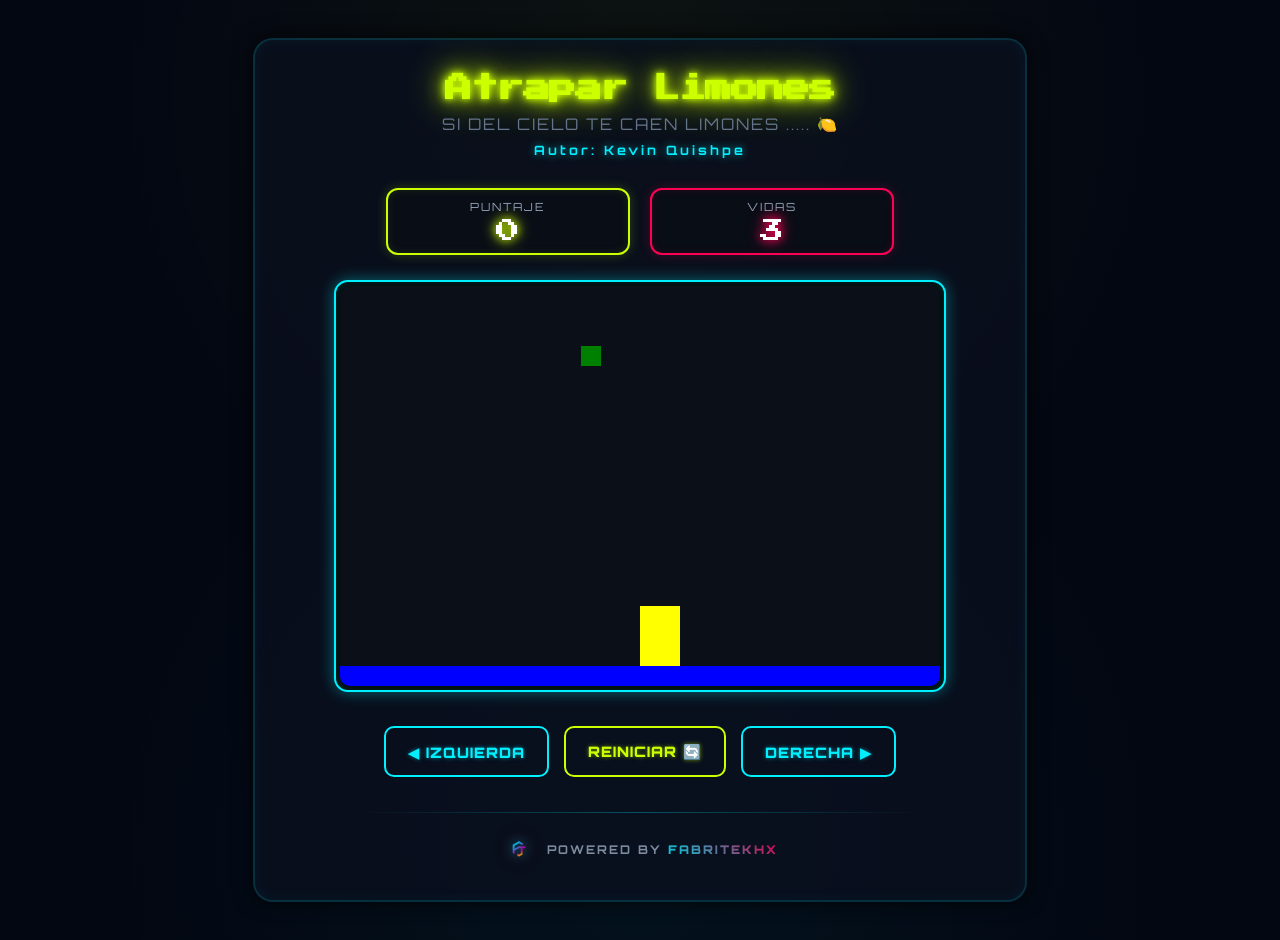
<file: index.html>
<!DOCTYPE html>
<html lang="es">
<head>
  <meta charset="UTF-8">
  <meta name="viewport" content="width=device-width, initial-scale=1.0">
  <title>Caza Limones - Neón Lemon</title>
  <!-- Fuentes especiales para el estilo Neón/Futurista/Gamer -->
  <link rel="preconnect" href="https://fonts.googleapis.com">
  <link rel="preconnect" href="https://fonts.gstatic.com" crossorigin>
  <link href="https://fonts.googleapis.com/css2?family=Orbitron:wght@400;700;900&family=Press+Start+2P&display=swap" rel="stylesheet">
  <link rel="stylesheet" href="limones.css"/>
  <script src="utils.js"></script>
</head>
<body onload="iniciar()">
  <div class="contenedor">
    
    <header class="encabezado-juego">
      <h1 id="tituloJuego">Atrapar Limones</h1>
      <p class="subtitulo">Si del cielo te caen limones ..... 🍋</p>
      <h2 class="autor">Autor: Kevin Quishpe</h2>
    </header>

    <main class="interfaz-juego">
      <!-- Marcadores con cajas de luz LED independientes -->
      <div class="panel">
        <div class="marcador-led led-amarillo">
          <span class="etiqueta">Puntaje</span>
          <span id="txtPuntaje">0</span>
        </div>
        <div class="marcador-led led-rojo">
          <span class="etiqueta">Vidas</span>
          <span id="txtVidas">3</span>
        </div>
      </div>

      <!-- El Canvas enmarcado en tubos de luz Cian -->
      <div class="marco-canvas-led">
        <canvas id="areaJuego" width="600" height="400"></canvas>
      </div>

      <!-- Botones de control estilo interruptores LED -->
      <div class="botones">
        <button onclick="moverIzquierda()" class="btn-neon btn-izq">◀ IZQUIERDA</button>
        <button onclick="reiniciar();" class="btn-neon btn-reiniciar">REINICIAR 🔄</button>
        <button onclick="moverDerecha();" class="btn-neon btn-der">DERECHA ▶</button>
      </div>
    </main>

    <!-- Pie de página con marca e integración del logo de FabriTekhx -->
    <footer class="creditos-fabritekhx">
      <div class="linea-division"></div>
      <div class="marca-contenedor">
        <img src="LOGO.png" alt="Logo FabriTekhx" class="logo-firma">
        <p class="texto-firma">Powered by <span class="destacado-firma">FABRITEKHX</span></p>
      </div>
    </footer>

  </div>
  <script src="limones.js"></script>
</body>
</html>
</file>
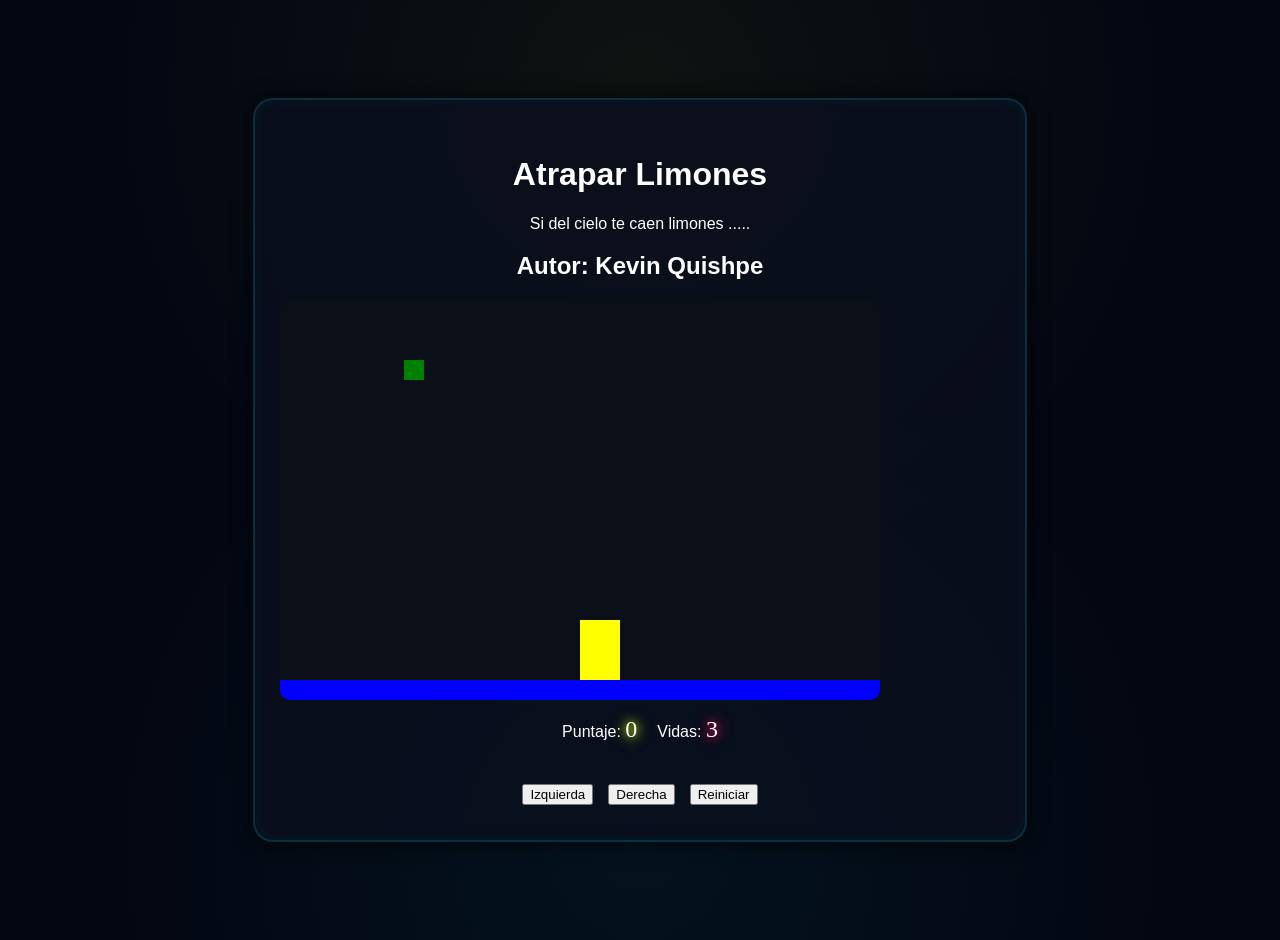
<file: limones.html>
<!DOCTYPE html>
<html>
<head>
  <title>Caza Estrellas</title>
  <link rel="stylesheet" href="limones.css"/>
  <script src="utils.js"></script>
</head>
<body onload="iniciar()">
  <div class="contenedor">
    <h1>Atrapar Limones</h1>
    <p>Si del cielo te caen limones ..... </p>
    <h2>Autor: Kevin Quishpe </h2>
    <canvas id="areaJuego" width="600" height="400"></canvas>
    <div class="panel">
      <p>Puntaje: <span id="txtPuntaje">0</span></p>
      <p>Vidas: <span id="txtVidas">3</span></p>
    </div>
    <div class="botones">
      <button onclick="moverIzquierda()">Izquierda</button>
      <button onclick="moverDerecha();">Derecha</button>
      <button onclick="reiniciar();">Reiniciar</button>
    </div>
  </div>
  <script src="limones.js"></script>
</body>
</html>
</file>
<file: limones.css>
/* ==========================================
   PALETA DE COLORES NEÓN Y REGLAS BASE
   ========================================== */
:root {
  --bg-cyberpunk: #030712;       /* Fondo ultra oscuro para que contrasten los leds */
  --neon-amarillo: #ccff00;      /* Amarillo limón fluorescente */
  --neon-cian: #00f0ff;          /* Cian eléctrico para el entorno */
  --neon-rojo: #ff0055;          /* Rojo neón para vidas y peligro */
  --neon-texto: #ffffff;
}

body {
  font-family: 'Orbitron', sans-serif;
  background-color: var(--bg-cyberpunk);
  /* Gradiente radial de fondo simulando reflejos de luces lejanas */
  background-image: 
    radial-gradient(circle at 50% 10%, rgba(204, 255, 0, 0.05) 0%, transparent 50%),
    radial-gradient(circle at 50% 90%, rgba(0, 240, 255, 0.05) 0%, transparent 50%);
  color: var(--neon-texto);
  text-align: center;
  margin: 0;
  padding: 20px;
  min-height: 100vh;
  display: flex;
  align-items: center;
  justify-content: center;
}

.contenedor {
  width: 100%;
  max-width: 720px;
  background: rgba(10, 15, 30, 0.8);
  border: 2px solid rgba(0, 240, 255, 0.15);
  border-radius: 20px;
  padding: 35px 25px;
  box-shadow: 
    0 0 20px rgba(0, 0, 0, 0.8),
    inset 0 0 15px rgba(0, 240, 255, 0.05);
}

/* ==========================================
   EFECTOS DE TEXTO NEÓN (ENCABEZADO)
   ========================================== */
.encabezado-juego h1 {
  font-family: 'Press Start 2P', cursive;
  font-size: 1.7rem;
  color: var(--neon-amarillo);
  margin: 0 0 12px 0;
  letter-spacing: -1px;
  /* Capas de text-shadow para crear el brillo LED intenso */
  text-shadow: 
    0 0 5px rgba(204, 255, 0, 0.5),
    0 0 10px var(--neon-amarillo),
    0 0 20px var(--neon-amarillo),
    0 0 40px #a3cc00;
}

.subtitulo {
  color: #64748b;
  font-size: 1rem;
  margin: 0 0 8px 0;
  text-transform: uppercase;
  letter-spacing: 2px;
}

.autor {
  font-size: 0.8rem;
  color: var(--neon-cian);
  margin: 0 0 30px 0;
  letter-spacing: 3px;
  font-weight: 700;
  text-shadow: 0 0 8px rgba(0, 240, 255, 0.6);
}

/* ==========================================
   PANEL DE MARCADORES LED
   ========================================== */
.panel {
  display: flex;
  justify-content: center;
  gap: 20px;
  margin-bottom: 25px;
}

.marcador-led {
  background: #090d16;
  padding: 10px 20px;
  border-radius: 12px;
  flex: 1;
  max-width: 200px;
  display: flex;
  flex-direction: column;
  align-items: center;
}

.marcador-led .etiqueta {
  font-size: 0.7rem;
  text-transform: uppercase;
  letter-spacing: 2px;
  color: #94a3b8;
  margin-bottom: 5px;
}

/* IDs del JS adaptados con las fuentes y brillos correspondientes */
#txtPuntaje, #txtVidas {
  font-family: 'Press Start 2P', cursive;
  font-size: 1.5rem;
}

/* Variación de luz Amarilla (Puntaje) */
.led-amarillo {
  border: 2px solid var(--neon-amarillo);
  box-shadow: 0 0 12px rgba(204, 255, 0, 0.2), inset 0 0 8px rgba(204, 255, 0, 0.1);
}
#txtPuntaje {
  color: #fff;
  text-shadow: 0 0 8px var(--neon-amarillo), 0 0 15px var(--neon-amarillo);
}

/* Variación de luz Roja (Vidas) */
.led-rojo {
  border: 2px solid var(--neon-rojo);
  box-shadow: 0 0 12px rgba(255, 0, 85, 0.2), inset 0 0 8px rgba(255, 0, 85, 0.1);
}
#txtVidas {
  color: #fff;
  text-shadow: 0 0 8px var(--neon-rojo), 0 0 15px var(--neon-rojo);
}

/* ==========================================
   ÁREA DE JUEGO (CANVAS CON TUBOS NEÓN)
   ========================================== */
.marco-canvas-led {
  background: #000;
  display: inline-block;
  padding: 4px;
  border-radius: 14px;
  margin-bottom: 30px;
  /* Simula el tubo de luz LED que encierra la pantalla */
  border: 2px solid var(--neon-cian);
  box-shadow: 
    0 0 15px rgba(0, 240, 255, 0.4),
    inset 0 0 15px rgba(0, 240, 255, 0.2);
}

canvas {
  background-color: #0b0f17;
  display: block;
  border-radius: 10px;
  max-width: 100%;
  height: auto;
}

/* ==========================================
   BOTONES ESTILO INTERRUPTORES DE NEÓN
   ========================================== */
.botones {
  display: flex;
  justify-content: center;
  gap: 15px;
}

.btn-neon {
  font-family: 'Orbitron', sans-serif;
  font-weight: 900;
  font-size: 0.9rem;
  padding: 14px 22px;
  background: transparent;
  border-radius: 10px;
  cursor: pointer;
  letter-spacing: 1px;
  transition: all 0.2s ease-in-out;
}

/* Estilo para botones de dirección (Cian Eléctrico) */
.btn-izq, .btn-der {
  color: var(--neon-cian);
  border: 2px solid var(--neon-cian);
  text-shadow: 0 0 4px rgba(0, 240, 255, 0.5);
}

.btn-izq:hover, .btn-der:hover {
  background: var(--neon-cian);
  color: #000;
  box-shadow: 0 0 20px var(--neon-cian);
  text-shadow: none;
}

/* Estilo para botón de reiniciar (Amarillo Neón) */
.btn-reiniciar {
  color: var(--neon-amarillo);
  border: 2px solid var(--neon-amarillo);
  text-shadow: 0 0 4px rgba(204, 255, 0, 0.5);
}

.btn-reiniciar:hover {
  background: var(--neon-amarillo);
  color: #000;
  box-shadow: 0 0 20px var(--neon-amarillo);
  text-shadow: none;
}

/* Efecto de presión (Active) para todos los botones */
.btn-neon:active {
  transform: scale(0.95);
  box-shadow: 0 0 5px currentColor;
}

/* Responsive para dispositivos móviles */
@media (max-width: 600px) {
  .contenedor { padding: 20px 15px; }
  .encabezado-juego h1 { font-size: 1.1rem; }
  .botones { flex-direction: column; width: 100%; }
  .btn-neon { width: 100%; padding: 12px; }
  .panel { gap: 10px; }
}

/* ==========================================
   SECCIÓN DE CRÉDITOS (FABRITEKHX LOGO)
   ========================================== */
.creditos-fabritekhx {
  margin-top: 35px;
  display: flex;
  flex-direction: column;
  align-items: center;
  justify-content: center;
}

/* Línea de división estilo neón tenue */
.linea-division {
  width: 80%;
  height: 1px;
  background: linear-gradient(90deg, transparent, rgba(0, 240, 255, 0.3), transparent);
  margin-bottom: 20px;
}

.marca-contenedor {
  display: flex;
  align-items: center;
  justify-content: center;
  gap: 12px;
  opacity: 0.85;
  transition: opacity 0.3s ease, transform 0.3s ease;
}

/* Efecto de iluminación interactiva al pasar el mouse por encima */
.marca-contenedor:hover {
  opacity: 1;
  transform: translateY(-2px);
}

/* Estilo y efectos para LOGO.png */
.logo-firma {
  width: 32px;
  height: 32px;
  object-fit: contain;
  /* Un drop-shadow sutil que hace que los colores del logo resalten en la oscuridad */
  filter: drop-shadow(0 0 6px rgba(0, 240, 255, 0.6)) drop-shadow(0 0 12px rgba(255, 0, 85, 0.4));
  animation: sutilLuz 3s ease-in-out infinite alternate;
}

.texto-firma {
  font-size: 0.75rem;
  letter-spacing: 2px;
  text-transform: uppercase;
  color: #94a3b8;
  margin: 0;
  font-weight: 700;
}

.destacado-firma {
  color: #ffffff;
  font-weight: 900;
  /* Efecto de texto degradado y pulido */
  background: linear-gradient(45deg, #00f0ff, #ff0055);
  -webkit-background-clip: text;
  -webkit-text-fill-color: transparent;
  display: inline-block;
}

/* Animación sutil de respiración lumínica para el logo */
@keyframes sutilLuz {
  0% {
    filter: drop-shadow(0 0 4px rgba(0, 240, 255, 0.5)) drop-shadow(0 0 8px rgba(255, 0, 85, 0.3));
  }
  100% {
    filter: drop-shadow(0 0 8px rgba(0, 240, 255, 0.8)) drop-shadow(0 0 16px rgba(255, 0, 85, 0.6));
  }
}
</file>
